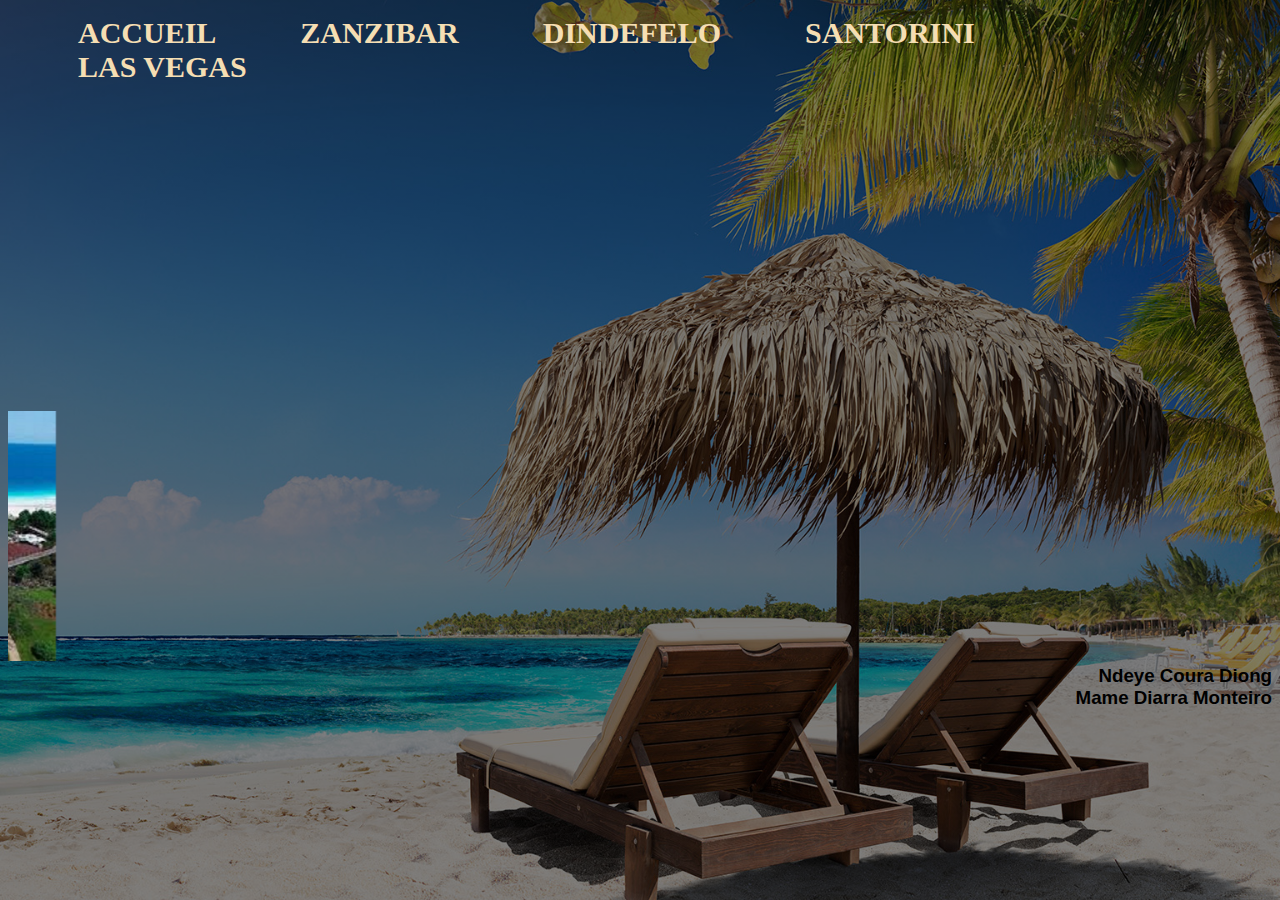
<file: index.html>
<!DOCTYPE html>
<html lang="fr">
<head>
    <meta charset="UTF-8">
    <meta name="viewport" content="width=device-width, initial-scale=1.0">
    <link rel="stylesheet" href="index.css">
    <title>index</title>
</head>
<body>
    <div id="principal">
        <div id="menu">
            <ul>
                <li> <a href="index.html">ACCUEIL</a></li>
                <li> <a href="zanzibar.html"> ZANZIBAR</a></li>
                <li> <a href="dindefelo.html"> DINDEFELO</a></li>
                <li> <a href="santorini.html"> SANTORINI </a></li>
                <li> <a href="lasvegas.html"> LAS VEGAS</a></li>
            </ul>
        </div>
        <div id="contenu">
            <marquee scrollman="10">
                <h2>LET'S DISCOVER THE WORLD!</h2>
            </marquee>
            <marquee scrollman="5" direction=right>
                <img src="lv8.jpg">
                <img src="dinde10.jpg">
                <img src="santo9.jpg">
                <img src="zanzib.jpg">
            </marquee>
        </div>
        <div id="piedpage">
            <h3>Ndeye Coura Diong<br>Mame Diarra Monteiro</h3>   
        </div>
    </div>
</body>
</html>
</file>
<file: index.css>
li{
    display: inline-block;
    margin: auto auto;
    padding-right: 50px;
    font-size: 30px;
    font-weight: bold;
    color:wheat;
    padding-left: 30px;
}
body{
   background-image: linear-gradient(rgba(0,0,0,0.5),rgba(0,0,0,0.5)),url("photo.jpg");
    background-position: center;
    background-size: cover;
    height: 100%;
    border: 5px wheat;
    background-attachment: fixed;
}
h2{
    padding-top: 2px;
    text-align: center;
    font-size: 60px;
    font-weight: bold;
    font-style: oblique;
    color: wheat;
    font-family: -apple-system, BlinkMacSystemFont, 'Segoe UI', Roboto, Oxygen, Ubuntu, Cantarell, 'Open Sans', 'Helvetica Neue', sans-serif;
}
#menu{
    height: 220px;
}
#contenu{
    height:410px;
    font-family: -apple-system, BlinkMacSystemFont, 'Segoe UI', Roboto, Oxygen, Ubuntu, Cantarell, 'Open Sans', 'Helvetica Neue', sans-serif;
}
h3{
    text-align: right;
    font-family: -apple-system, BlinkMacSystemFont, 'Segoe UI', Roboto, Oxygen, Ubuntu, Cantarell, 'Open Sans', 'Helvetica Neue', sans-serif;
}
a{
    text-decoration: none;
    color: wheat;
}
a:hover{
    background-color:rgba(250, 246, 240, 0.973);
    color:rgb(7, 53, 105);
}
img{
    height: 250px;
    width: 320px;
}
#piedpage{
    text-align: right;
}
</file>
